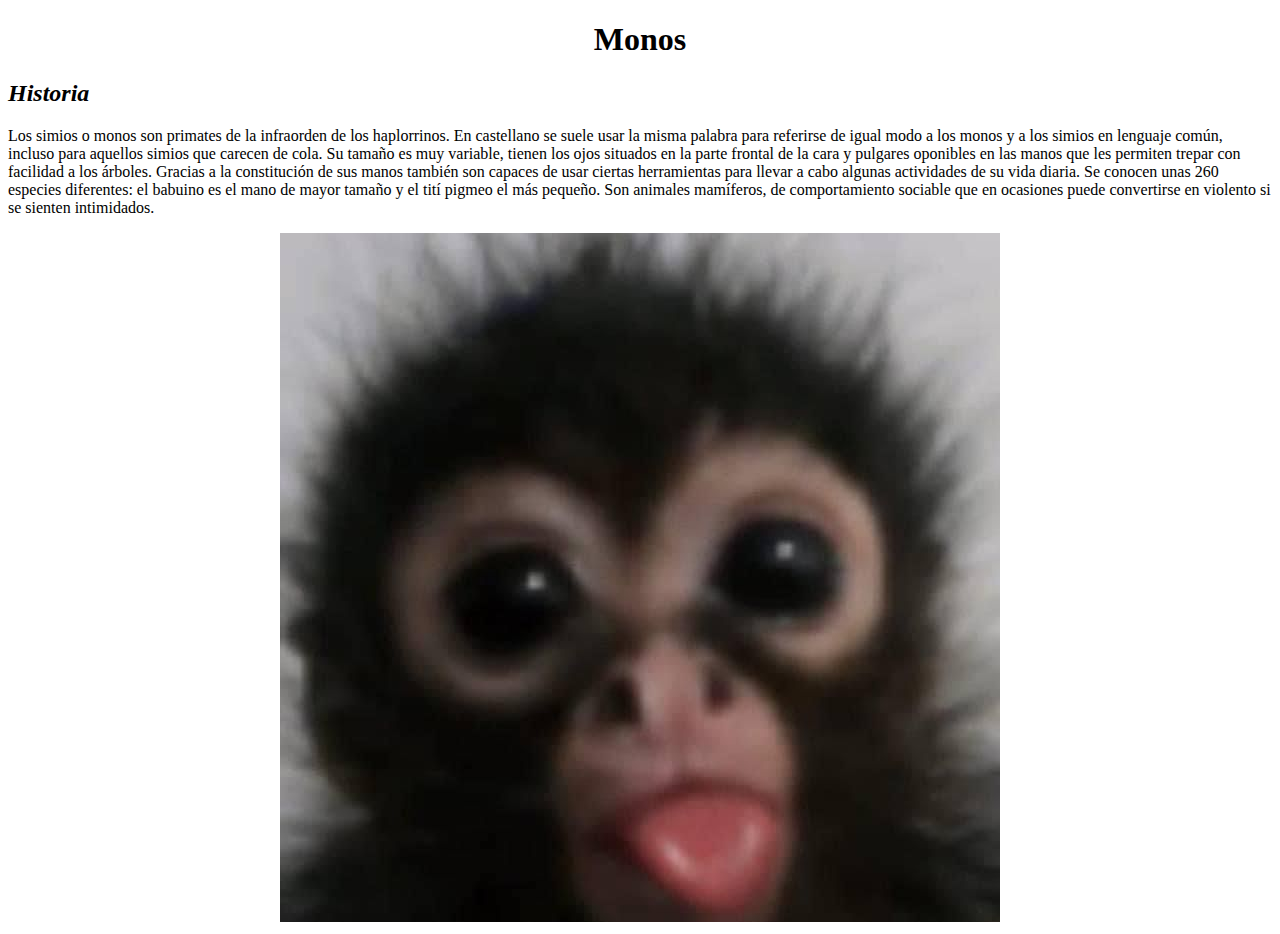
<file: index.html>
<!DOCTYPE html>
<html lang="en">
<head>
    <meta charset="UTF-8">
    <link rel="shorcut icon" href="Favicon.jpg" type="image/x-icon">
    <meta name="viewport" content="width=device-width, initial-scale=1.0">
    <title>Monitos</title>
</head>
<body>
  <center><h1>Monos</h1></center>
  <h2><i>Historia</i></h2>
  <p>Los simios o monos son primates de la infraorden de los haplorrinos. En castellano se suele usar la misma palabra para referirse de igual modo a los monos y a los simios en lenguaje común, incluso para aquellos simios que carecen de cola. 

    Su tamaño es muy variable, tienen los ojos situados en la parte frontal de la cara y pulgares oponibles en las manos que les permiten trepar con facilidad a los árboles. Gracias a la constitución de sus manos también son capaces de usar ciertas herramientas para llevar a cabo algunas actividades de su vida diaria.  Se conocen unas 260 especies diferentes: el babuino es el mano de mayor tamaño y el tití pigmeo el más pequeño. Son animales mamíferos, de comportamiento sociable que en ocasiones puede convertirse en violento si se sienten intimidados. </p>
    
    <center><img src="Chango bonito.jpeg"></center>
</body>
</html>
</file>
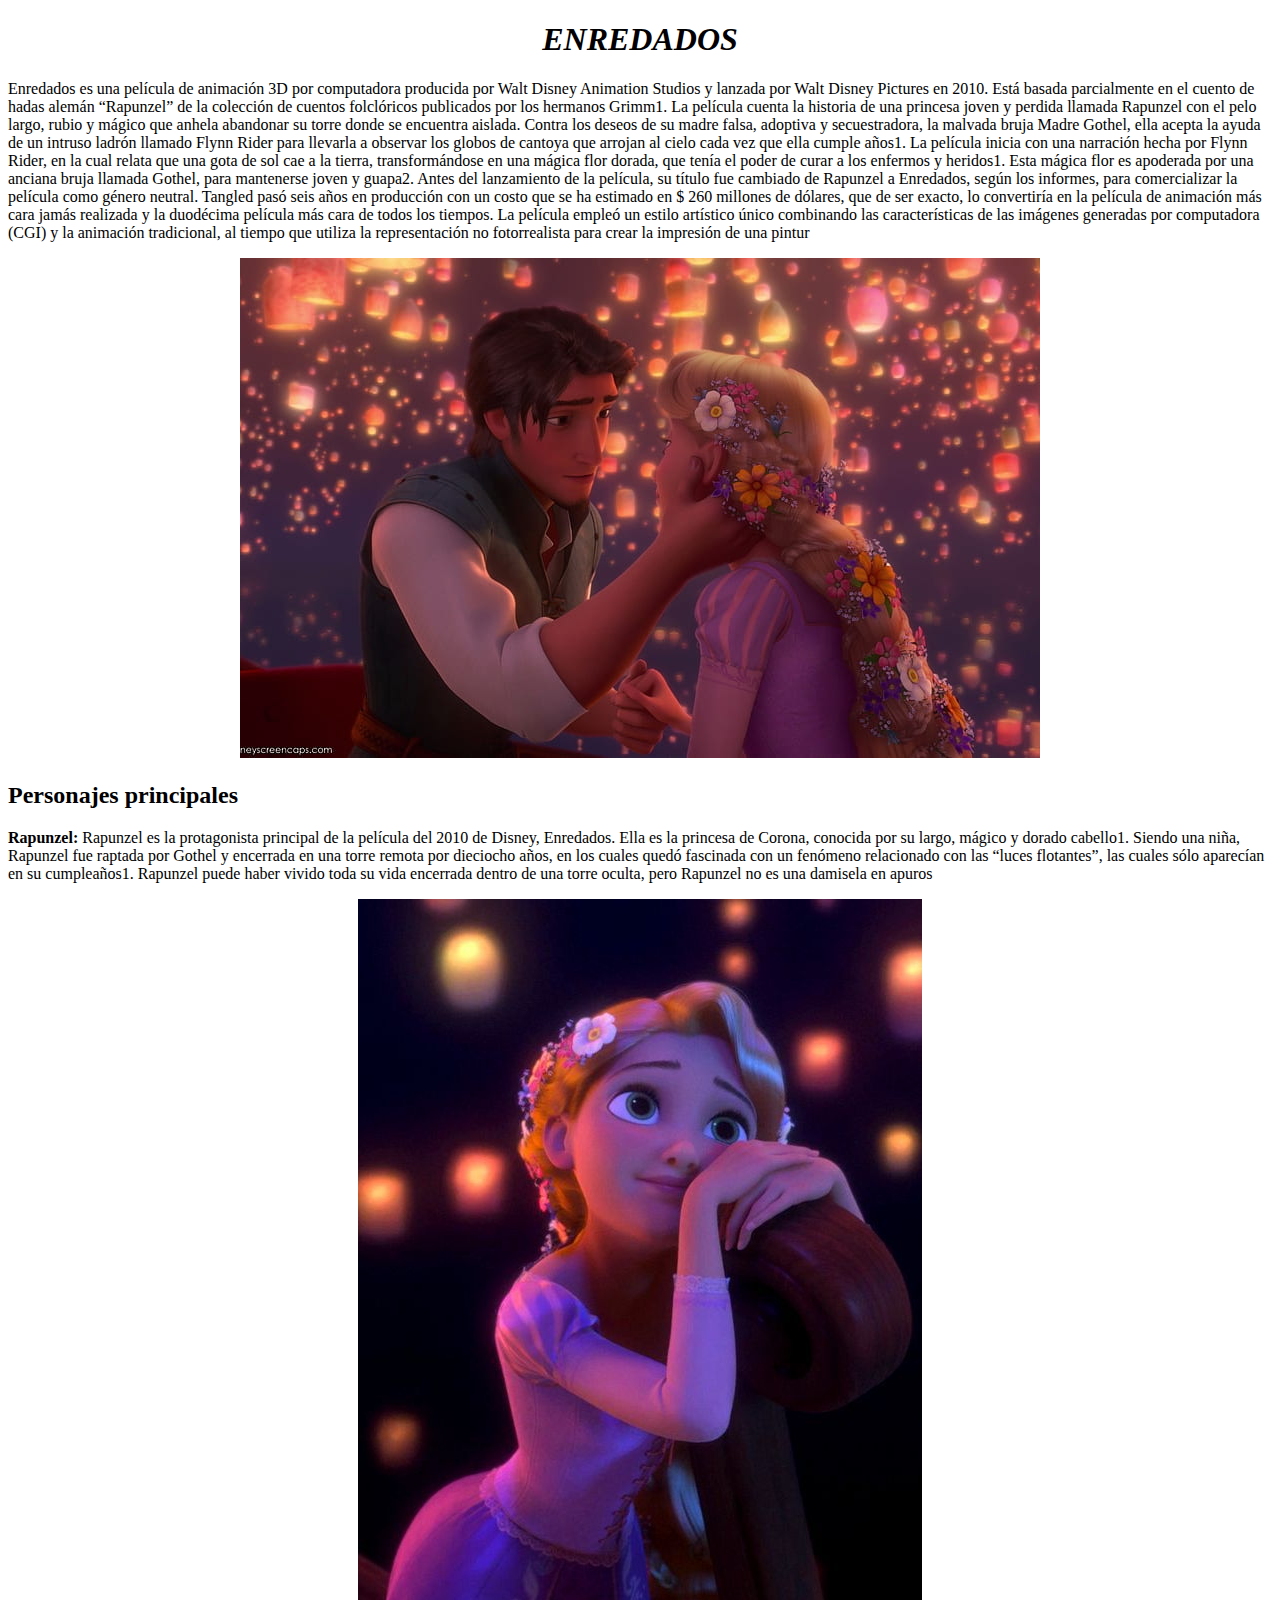
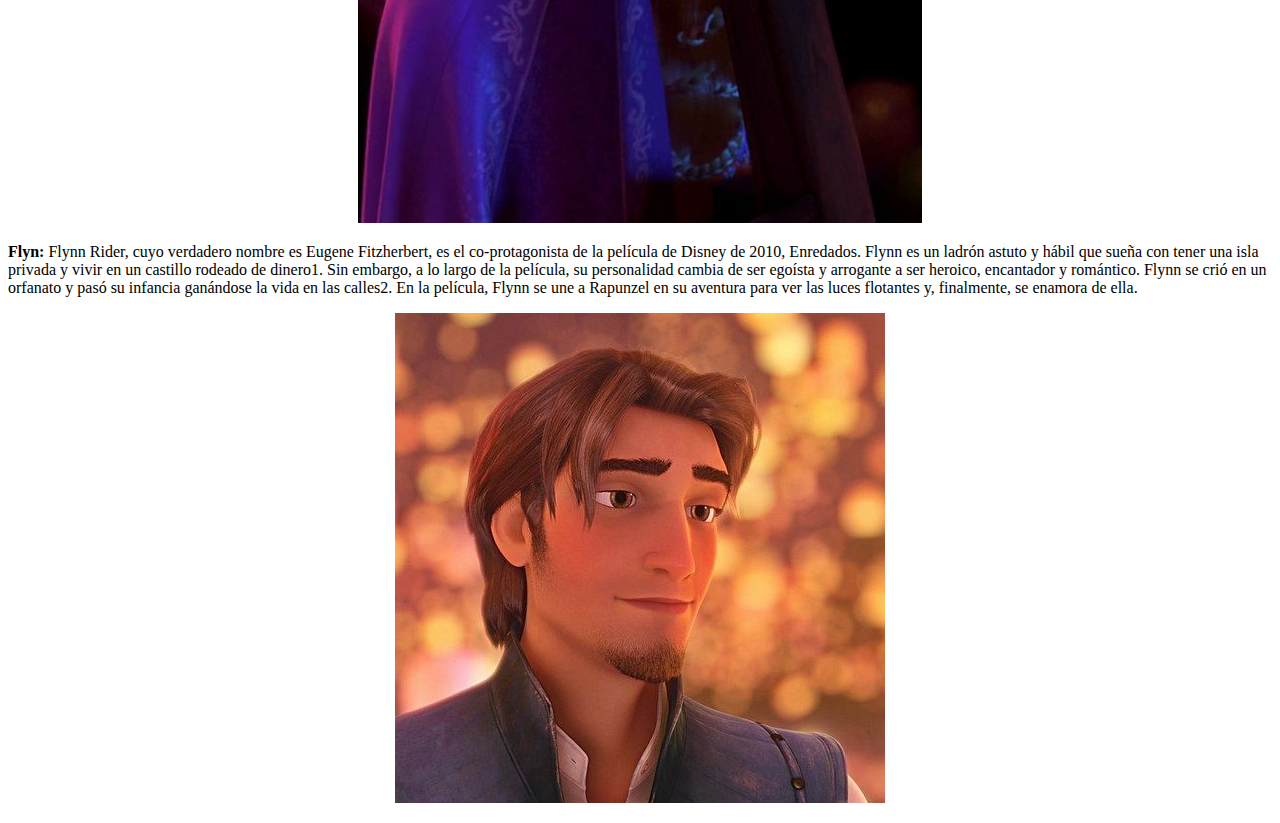
<file: Tarea 6/index.html>
<!DOCTYPE html>
<html lang="en">
<head>
    <meta charset="UTF-8">
    <link rel="shorcut icon" href="Rapunzel.webp" type="image/x-icon">
    <meta name="viewport" content="width=device-width, initial-scale=1.0">
    <meta name="description" content="Sobre Rapunzel">
    <meta name="keywords" content="Rapunzel, Enredados, Tangled">
    <meta name="author" content="Danna Paola">

    <title>Enredados</title>

</head>
<body>
    <main>

 <center><h1><i>ENREDADOS</i></h1></center>
 <p>Enredados es una película de animación 3D por computadora producida por Walt Disney Animation Studios y lanzada por Walt Disney Pictures en 2010. Está basada parcialmente en el cuento de hadas alemán “Rapunzel” de la colección de cuentos folclóricos publicados por los hermanos Grimm1. La película cuenta la historia de una princesa joven y perdida llamada Rapunzel con el pelo largo, rubio y mágico que anhela abandonar su torre donde se encuentra aislada. Contra los deseos de su madre falsa, adoptiva y secuestradora, la malvada bruja Madre Gothel, ella acepta la ayuda de un intruso ladrón llamado Flynn Rider para llevarla a observar los globos de cantoya que arrojan al cielo cada vez que ella cumple años1.
    La película inicia con una narración hecha por Flynn Rider, en la cual relata que una gota de sol cae a la tierra, transformándose en una mágica flor dorada, que tenía el poder de curar a los enfermos y heridos1. Esta mágica flor es apoderada por una anciana bruja llamada Gothel, para mantenerse joven y guapa2.
    Antes del lanzamiento de la película, su título fue cambiado de Rapunzel a Enredados, según los informes, para comercializar la película como género neutral. Tangled pasó seis años en producción con un costo que se ha estimado en $ 260 millones de dólares, que de ser exacto, lo convertiría en la película de animación más cara jamás realizada y la duodécima película más cara de todos los tiempos. La película empleó un estilo artístico único combinando las características de las imágenes generadas por computadora (CGI) y la animación tradicional, al tiempo que utiliza la representación no fotorrealista para crear la impresión de una pintur

</p>
    
   <center><a href="https://www.disneyplus.com/es-419/movies/enredados/3V3ALy4SHStq"><img src="enredados.jpg" alt=""></a></center>

    <section>
        <h2><b>Personajes principales</b></h2>
        <p> <b>Rapunzel:</b> Rapunzel es la protagonista principal de la película del 2010 de Disney, Enredados. Ella es la princesa de Corona, conocida por su largo, mágico y dorado cabello1. Siendo una niña, Rapunzel fue raptada por Gothel y encerrada en una torre remota por dieciocho años, en los cuales quedó fascinada con un fenómeno relacionado con las “luces flotantes”, las cuales sólo aparecían en su cumpleaños1. Rapunzel puede haber vivido toda su vida encerrada dentro de una torre oculta, pero Rapunzel no es una damisela en apuros</p>
    <center><a href="https://disney.fandom.com/es/wiki/Rapunzel"><img src="tangled.jpg" alt=""></a></center>
    
    <p>
        <b>Flyn:</b> Flynn Rider, cuyo verdadero nombre es Eugene Fitzherbert, es el co-protagonista de la película de Disney de 2010, Enredados. Flynn es un ladrón astuto y hábil que sueña con tener una isla privada y vivir en un castillo rodeado de dinero1. Sin embargo, a lo largo de la película, su personalidad cambia de ser egoísta y arrogante a ser heroico, encantador y romántico. Flynn se crió en un orfanato y pasó su infancia ganándose la vida en las calles2. En la película, Flynn se une a Rapunzel en su aventura para ver las luces flotantes y, finalmente, se enamora de ella. 
        <center><a href="https://disney.fandom.com/es/wiki/Flynn_Rider"><img src="flynn.jpg" alt=""></a></center>
    </p>


</section>
</main>
   
</body>
</html>
</file>
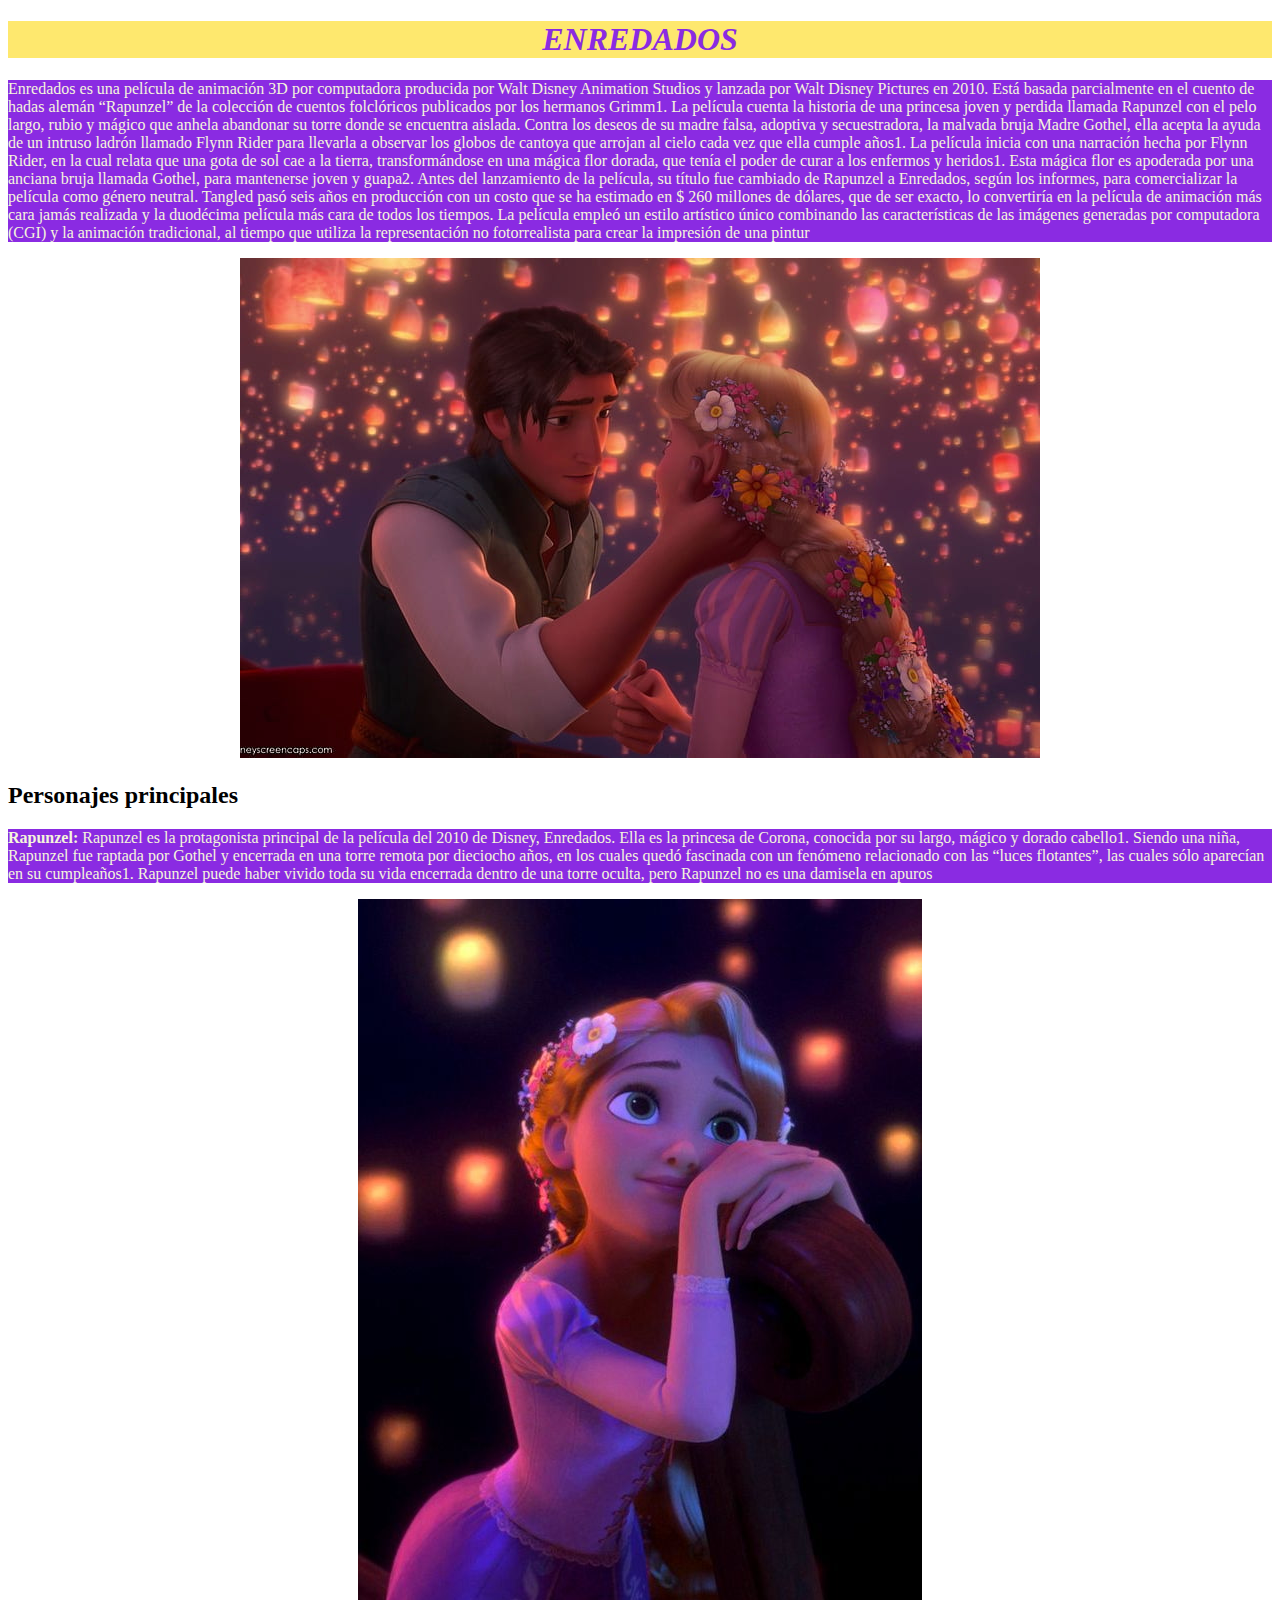
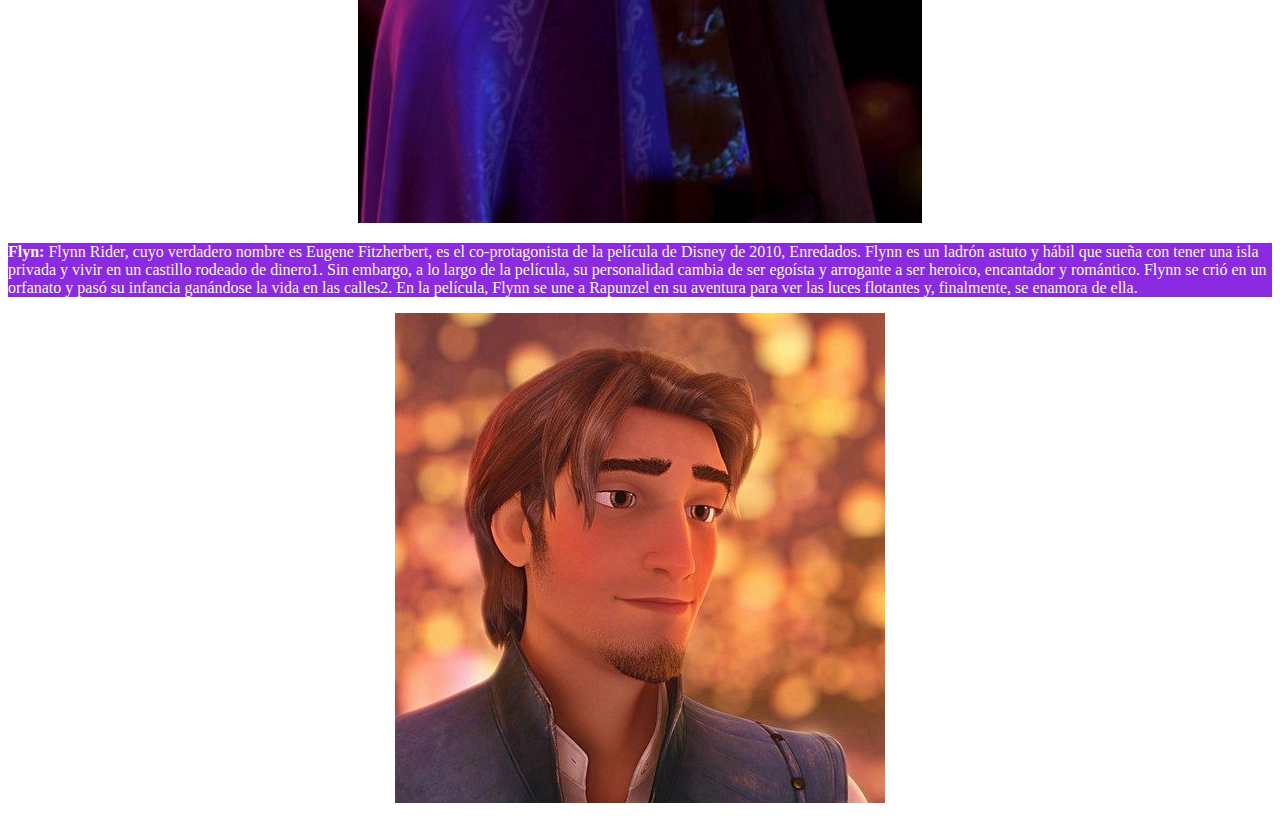
<file: Tarea 7/index.html>
<!DOCTYPE html>
<html lang="en">
<head>
    <meta charset="UTF-8">
    <link rel="shorcut icon" href="Rapunzel.webp" type="image/x-icon">
    <link rel="stylesheet" href="estilos.css">
    <meta name="viewport" content="width=device-width, initial-scale=1.0">
    <meta name="description" content="Sobre Rapunzel">
    <meta name="keywords" content="Rapunzel, Enredados, Tangled">
    <meta name="author" content="Danna Paola">

    <title>Enredados</title>

</head>

<style>
    h1{
        color: blueviolet;
        background-color:rgb(254, 232, 110);
    }
    </style>

<body>
    <main>

 <center><h1><i>ENREDADOS</i></h1></center>
 <p>Enredados es una película de animación 3D por computadora producida por Walt Disney Animation Studios y lanzada por Walt Disney Pictures en 2010. Está basada parcialmente en el cuento de hadas alemán “Rapunzel” de la colección de cuentos folclóricos publicados por los hermanos Grimm1. La película cuenta la historia de una princesa joven y perdida llamada Rapunzel con el pelo largo, rubio y mágico que anhela abandonar su torre donde se encuentra aislada. Contra los deseos de su madre falsa, adoptiva y secuestradora, la malvada bruja Madre Gothel, ella acepta la ayuda de un intruso ladrón llamado Flynn Rider para llevarla a observar los globos de cantoya que arrojan al cielo cada vez que ella cumple años1.
    La película inicia con una narración hecha por Flynn Rider, en la cual relata que una gota de sol cae a la tierra, transformándose en una mágica flor dorada, que tenía el poder de curar a los enfermos y heridos1. Esta mágica flor es apoderada por una anciana bruja llamada Gothel, para mantenerse joven y guapa2.
    Antes del lanzamiento de la película, su título fue cambiado de Rapunzel a Enredados, según los informes, para comercializar la película como género neutral. Tangled pasó seis años en producción con un costo que se ha estimado en $ 260 millones de dólares, que de ser exacto, lo convertiría en la película de animación más cara jamás realizada y la duodécima película más cara de todos los tiempos. La película empleó un estilo artístico único combinando las características de las imágenes generadas por computadora (CGI) y la animación tradicional, al tiempo que utiliza la representación no fotorrealista para crear la impresión de una pintur

</p>
    
   <center><a href="https://www.disneyplus.com/es-419/movies/enredados/3V3ALy4SHStq"><img src="enredados.jpg" alt=""></a></center>

    <section>
        <h2><b>Personajes principales</b></h2>
        <p> <b>Rapunzel:</b> Rapunzel es la protagonista principal de la película del 2010 de Disney, Enredados. Ella es la princesa de Corona, conocida por su largo, mágico y dorado cabello1. Siendo una niña, Rapunzel fue raptada por Gothel y encerrada en una torre remota por dieciocho años, en los cuales quedó fascinada con un fenómeno relacionado con las “luces flotantes”, las cuales sólo aparecían en su cumpleaños1. Rapunzel puede haber vivido toda su vida encerrada dentro de una torre oculta, pero Rapunzel no es una damisela en apuros</p>
    <center><a href="https://disney.fandom.com/es/wiki/Rapunzel"><img src="tangled.jpg" alt=""></a></center>
    
    <p>
        <b>Flyn:</b> Flynn Rider, cuyo verdadero nombre es Eugene Fitzherbert, es el co-protagonista de la película de Disney de 2010, Enredados. Flynn es un ladrón astuto y hábil que sueña con tener una isla privada y vivir en un castillo rodeado de dinero1. Sin embargo, a lo largo de la película, su personalidad cambia de ser egoísta y arrogante a ser heroico, encantador y romántico. Flynn se crió en un orfanato y pasó su infancia ganándose la vida en las calles2. En la película, Flynn se une a Rapunzel en su aventura para ver las luces flotantes y, finalmente, se enamora de ella. 
        <center><a href="https://disney.fandom.com/es/wiki/Flynn_Rider"><img src="flynn.jpg" alt=""></a></center>
    </p>


</section>
</main>
   
</body>
</html>
</file>
<file: Tarea 7/estilos.css>
p {
   font-family:'Times New Roman', Times, serif;
   color:beige;
   background-color: blueviolet;
   
}
</file>
